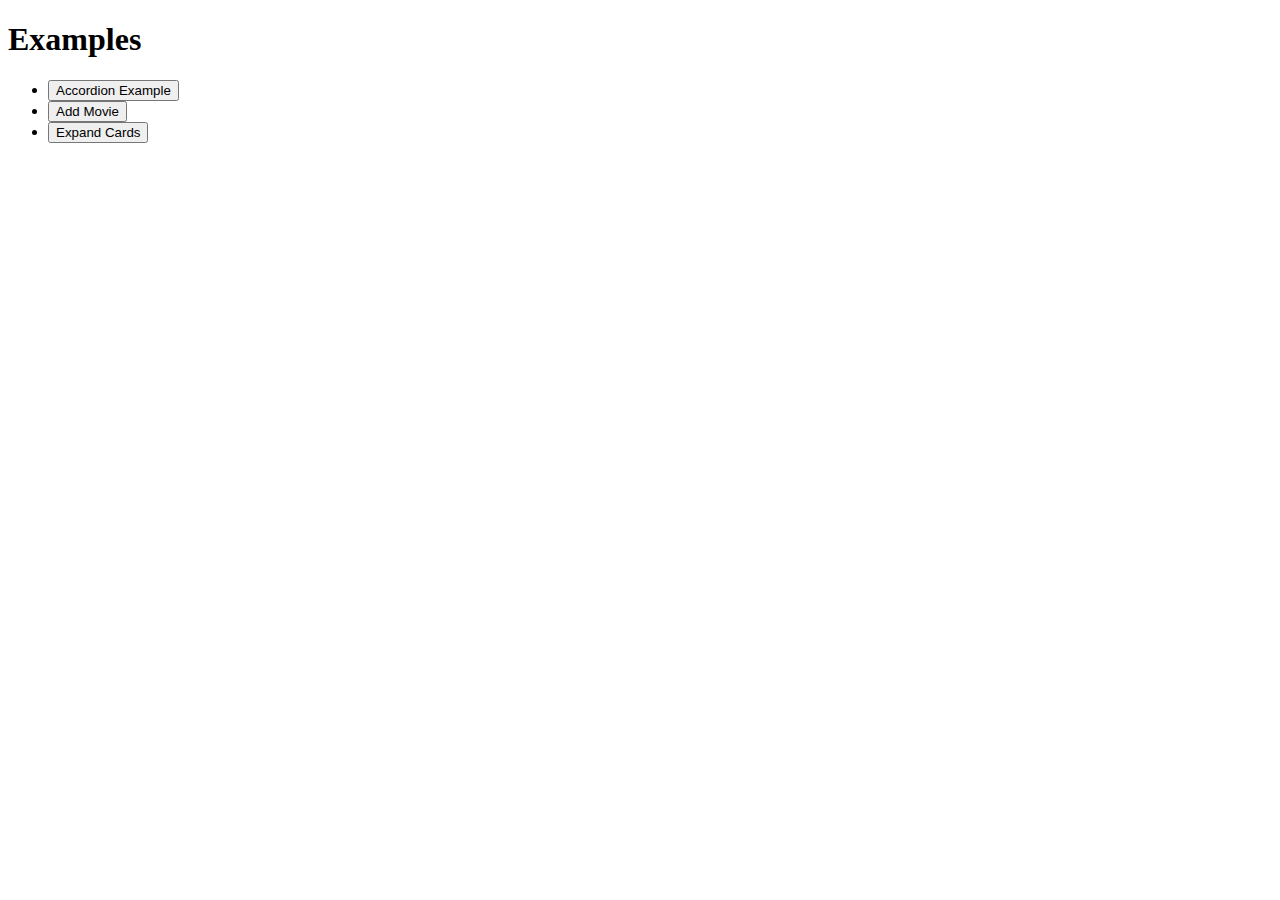
<file: index.html>
<!DOCTYPE html>
<html lang="en">
<head>
    <meta charset="UTF-8">
    <meta http-equiv="X-UA-Compatible" content="IE=edge">
    <meta name="viewport" content="width=device-width, initial-scale=1.0">
    <link href="https://cdn.jsdelivr.net/npm/bootstrap@5.1.3/dist/css/bootstrap.min.css" rel="stylesheet" integrity="sha384-1BmE4kWBq78iYhFldvKuhfTAU6auU8tT94WrHftjDbrCEXSU1oBoqyl2QvZ6jIW3" crossorigin="anonymous">
    <title>Document</title>
</head>
<body>

  <h1> Examples </h1>


 <ul> <li> 
  <a href="./accordion.html"> <button> Accordion Example</button>  </a> 

 </li>

 <li><a href="./addMovie.html"> <button> Add Movie </button></a></li>

 <li><a href="./starter.html"> <button> Expand Cards </button></a></li>

</ul>



</body>
</html>
</file>
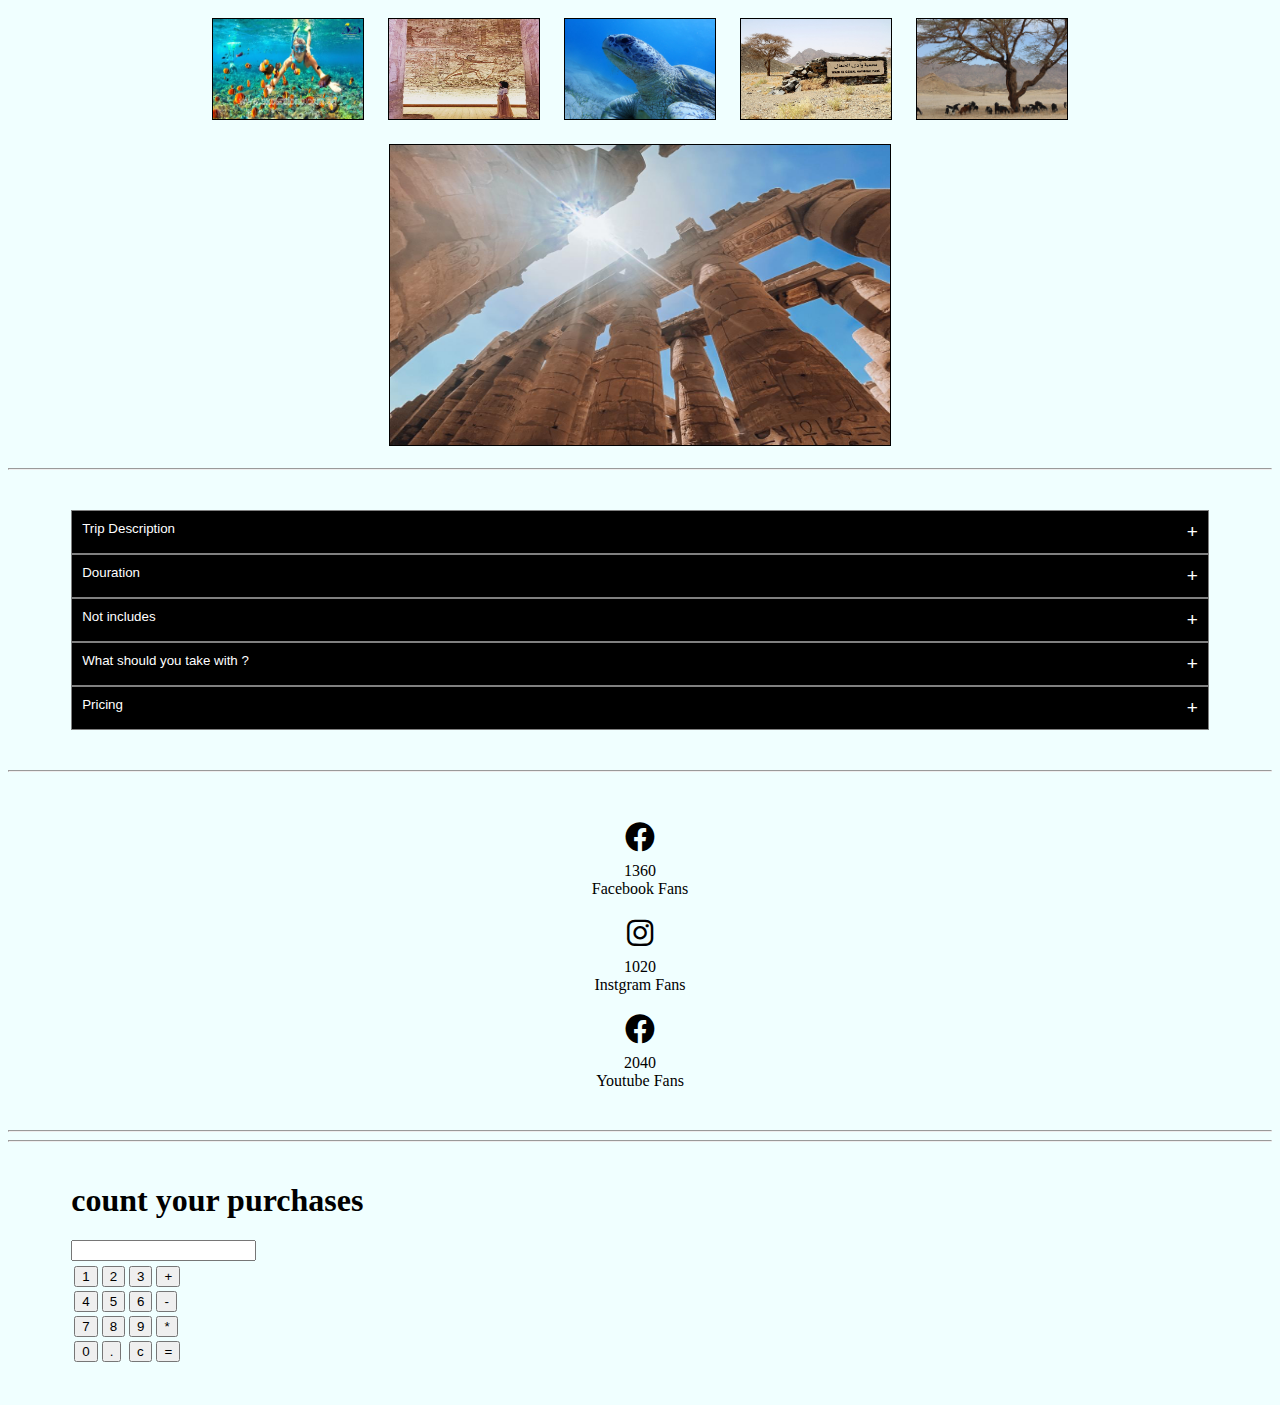
<file: accordion.html>
<!DOCTYPE html>
<html lang="en">
<head>
    <meta charset="UTF-8">
    <meta http-equiv="X-UA-Compatible" content="IE=edge">
    <meta name="viewport" content="width=device-width, initial-scale=1.0">
    <link rel="stylesheet" href="https://cdn.jsdelivr.net/npm/bootstrap@4.6.1/dist/css/bootstrap.min.css" integrity="sha384-zCbKRCUGaJDkqS1kPbPd7TveP5iyJE0EjAuZQTgFLD2ylzuqKfdKlfG/eSrtxUkn" crossorigin="anonymous">     <link rel="stylesheet" href="./css/all.min.css">
    <link rel="stylesheet" href="./css/main .css">
    <title>Document</title>
</head>
<body>
    

     <div class="gallery"> 
          <div class="thumbanil">
               <img src="./img/p1.jpg" alt="">
               <img src="./img/p2.jpg" alt="">
               <img src="./img/p3.jpg" alt="">
               <img src="./img/p4.jpg" alt="">
               <img src="./img/p6.jpg" alt="">
          </div>
       <div class="preview">
            <img src="./img/p5.jpg" alt="">
       
       </div>
       
     
     
     
     
     </div>


 











     <hr>
    <div class="container">

   <button class="accordion active ">  Trip Description </button>
   <div class="desc ">
        <p> Lorem ipsum dolor sit amet consectetur adipisicing elit. Laboriosam deleniti vitae quas repellat optio eum nemo iure deserunt accusamus distinctio laborum, suscipit praesentium expedita! Perspiciatis nobis unde quidem ducimus facere.</p>
   </div>


   <button class="accordion active">  Douration </button>
   <div class="desc ">
        <p> Lorem ipsum dolor sit amet consectetur adipisicing elit. Laboriosam deleniti vitae quas repellat optio eum nemo iure deserunt accusamus distinctio laborum, suscipit praesentium expedita! Perspiciatis nobis unde quidem ducimus facere.</p>
   </div>



   <button class="accordion active">  Not includes   </button>
   <div class="desc ">
        <p> Lorem ipsum dolor sit amet consectetur adipisicing elit. Laboriosam deleniti vitae quas repellat optio eum nemo iure deserunt accusamus distinctio laborum, suscipit praesentium expedita! Perspiciatis nobis unde quidem ducimus facere.</p>
   </div>





   <button class="accordion  active">  What should you take with ? </button>
   <div class="desc ">
        <p> Lorem ipsum dolor sit amet consectetur adipisicing elit. Laboriosam deleniti vitae quas repellat optio eum nemo iure deserunt accusamus distinctio laborum, suscipit praesentium expedita! Perspiciatis nobis unde quidem ducimus facere.</p>
   </div>




   <button class="accordion active">  Pricing  </button>
   <div class="desc ">
        <p> Lorem ipsum dolor sit amet consectetur adipisicing elit. Laboriosam deleniti vitae quas repellat optio eum nemo iure deserunt accusamus distinctio laborum, suscipit praesentium expedita! Perspiciatis nobis unde quidem ducimus facere.</p>
   </div>

    </div>

    <hr>


    <div class="container"> 

     <div class="row"> 
          
          <div class="fans"> 

               <i class="fa-brands fa-facebook"></i>
               <div class="counter" data-target="2000">  </div>
               <span> Facebook Fans </span>
             </div>
          
     
             <div class="fans"> 
     
               <i class="fa-brands fa-instagram"></i>
               <div class="counter" data-target="1500">  </div>
               <span> Instgram Fans </span>
               </div>
     
     
     
               <div class="fans"> 
     
               <i class="fa-brands fa-facebook"></i>
               <div class="counter" data-target="3000">  </div>             
               <span> Youtube Fans </span>
              </div>
     
     
     
     
     
     
     
     
     
     
     
     
     </div>

    

  






     </div>



   





<hr>
















    <hr>
<div class="container col3 mt-4 "> 
     <h1> count your purchases </h1>
<form name="calc" >

  <table class="table"> 
 
     <tr>
          <input type="text" class="form-control" name="result" readonly></tr>

    <tr> 
         <td> <input type="button" value="1"  onclick="calc.result.value+='1'"> </td>
         <td> <input type="button" value="2"  onclick="calc.result.value+='2'"> </td>
         <td> <input type="button" value="3"  onclick="calc.result.value+='3'"> </td>
         <td> <input type="button" value="+"  onclick="calc.result.value+='+'"> </td>
    </tr>

    <tr> 
     <td> <input type="button" value="4"  onclick="calc.result.value+='4'"> </td>
     <td> <input type="button" value="5"  onclick="calc.result.value+='5'"> </td>
     <td> <input type="button" value="6"  onclick="calc.result.value+='6'"> </td>
     <td> <input type="button" value="-"  onclick="calc.result.value+='-'"> </td>
</tr>

<tr> 
     <td> <input type="button" value="7"  onclick="calc.result.value+='7'"> </td>
     <td> <input type="button" value="8"  onclick="calc.result.value+='8'"> </td>
     <td> <input type="button" value="9"  onclick="calc.result.value+='9'"> </td>
     <td> <input type="button" value="*"  onclick="calc.result.value+='*'"> </td>
</tr>

<tr> 
     <td> <input type="button" value="0"  onclick="calc.result.value+='0'"> </td>
     <td> <input type="button" value="."  onclick="calc.result.value+='.'"> </td>
     <td> <input type="button" value="c"  onclick="calc.result.value='' "> </td>
     <td> <input type="button" value="="  onclick="calc.result.value=eval(calc.result.value)"> </td>
</tr>


  </table>

</form>

</div>

 <script src="./js/main.js"></script>
</body>
</html>
</file>
<file: css/main .css>
body{
    background-color: azure;
}

.gallery{
text-align: center;


}
 






.thumbanil img{
    width: 150px;
    border: 1px solid black;
    margin: 10px;
    height: 100px;
    cursor: pointer;
}
.preview img{

    border: 1px solid black;
    margin: 10px;
    width: 500px; 
    height: 300px;
    
}




.container{
    width: 90%;
    margin: 40px auto;



}
.accordion{
    width: 100%;
    padding: 40px auto;
    background-color: black;
    color: white;
    padding: 10px;
    text-align: left;
    border: 1px solid gray;
    cursor: pointer;
    

}
.accordion::after{
    content: "-";
    font-size: 19px;
    float: right;


}
.active::after{
    content: '+';

}

.desc{
    padding: 0px 15px;
    color: black;
    height: 0;
    overflow: hidden;
    transition: all 0.5s;
  }

.fans{
    margin: 10px;
    text-align: center;
    
}
.fans i{
    font-size: 30px;
    margin: 10px;
}
</file>
